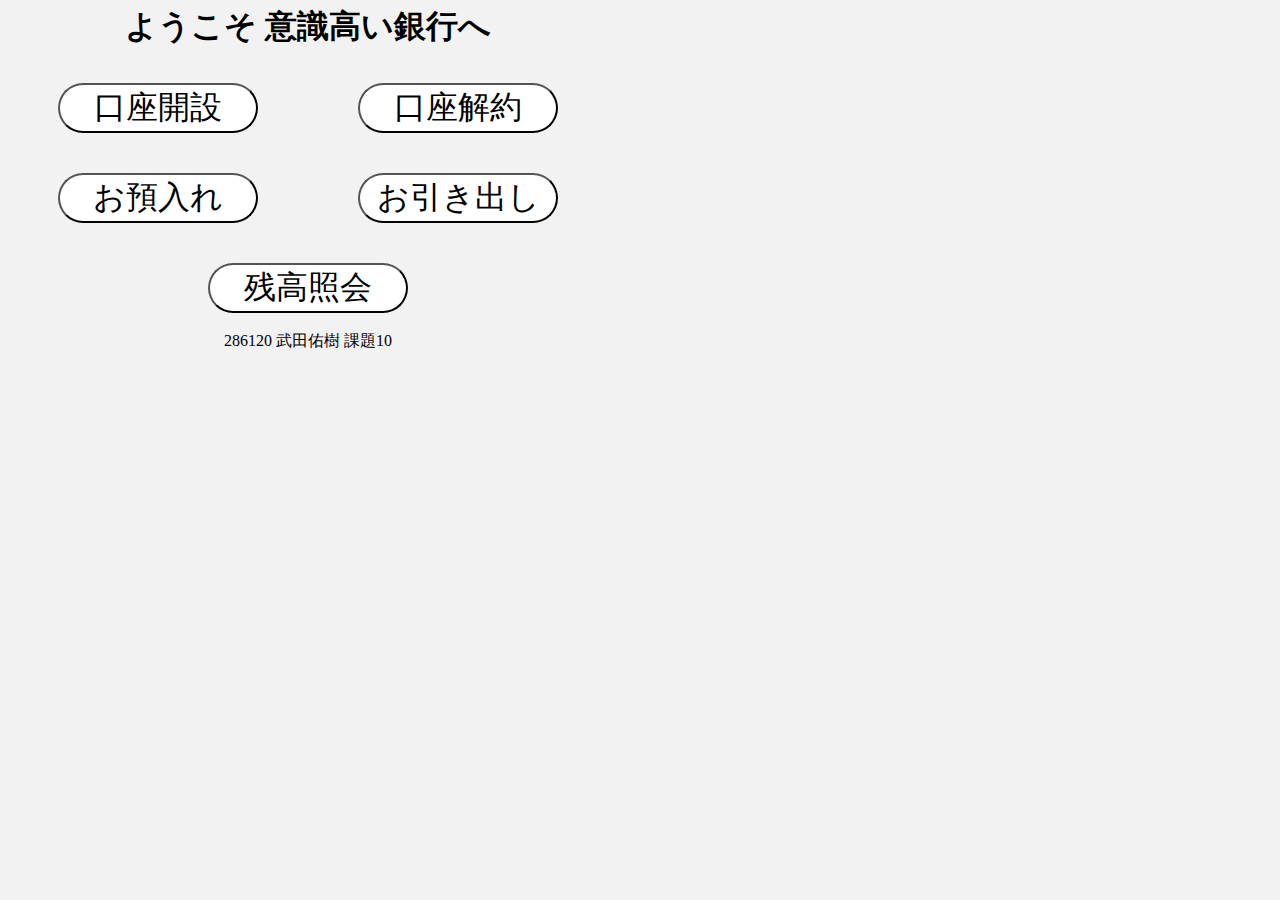
<file: index.html>
<!-- 286120 武田佑樹 課題10 -->

<!DOCTYPE>
<html>
  <head>
    <meta charset = "utf-8">
    <title>意識高い銀行</title>
    <link rel='stylesheet' href='css/style.css'>
  </head>

  <body>
    <header>
      <h1>ようこそ 意識高い銀行へ</h1>
    </header>
    
    <div id= "wrapper">

    <nav>
      <ul>
	<li><input type="button" value="口座開設" onClick="location.href='open.html'"></li>
	<li><input type="button" value="口座解約" onClick="location.href='close.html'"></li>
	<li><input type="button" value="お預入れ" onClick="location.href='deposit.html'"></li>
	<li><input type="button" value="お引き出し" onClick="location.href='withdraw.html'"></li>
	<li><input type="button" value="残高照会" onClick="location.href='balance.html'"></li>
      </ul>
    </nav>

    </div>

    <center>286120 武田佑樹 課題10</center>
  </body>
</html>
</file>
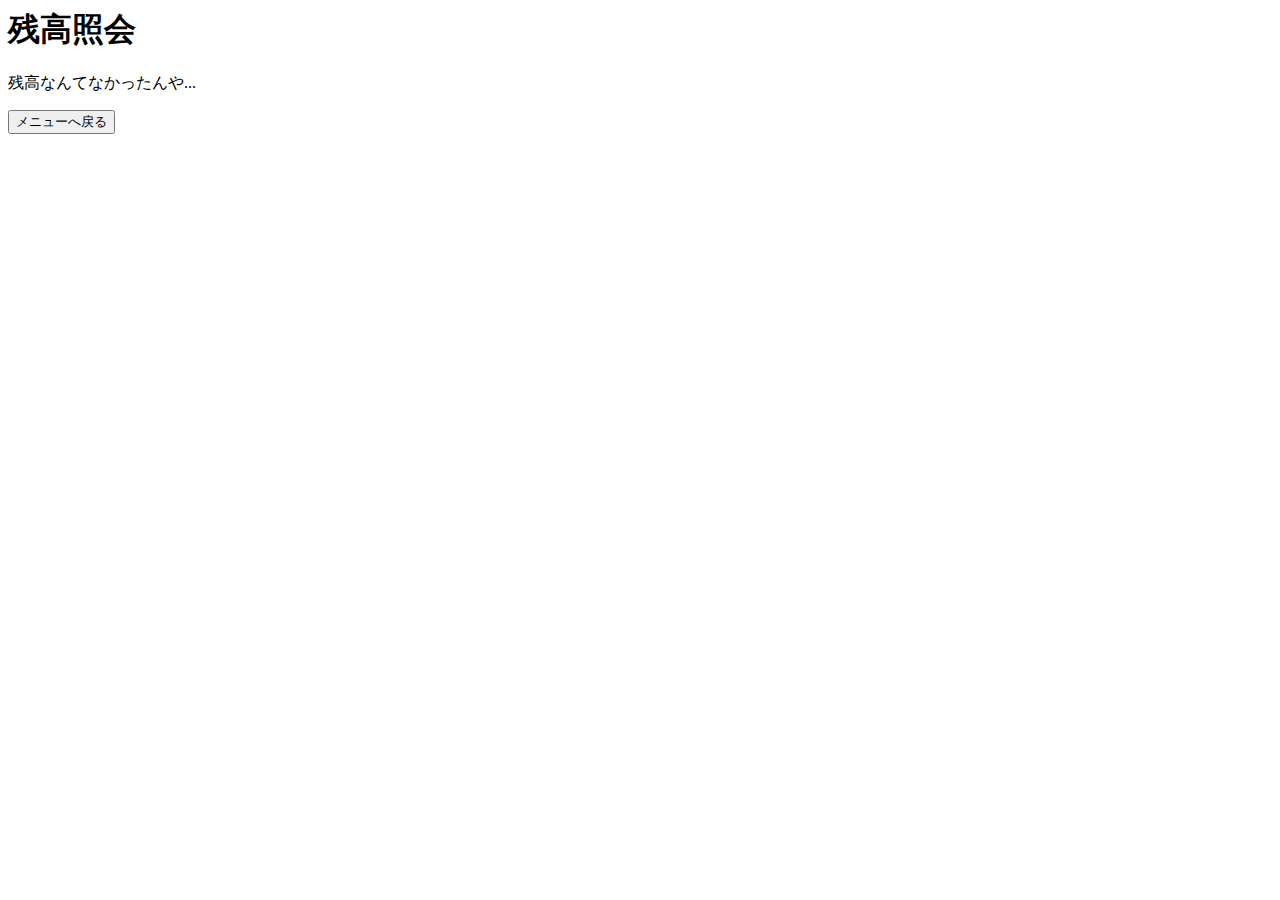
<file: balance-success.html>
<!-- 286120 武田佑樹 課題8 -->

<!DOCTYPE>
<html>
  <head>
    <meta charset = "utf-8">
    <title>意識高い銀行</title>
  </head>
  <body>
    <h1>残高照会</h1>
    <p>残高なんてなかったんや...</p>
    <input type="button" value="メニューへ戻る" onClick="location.href='index.html'">    
  </body>
</html>
</file>
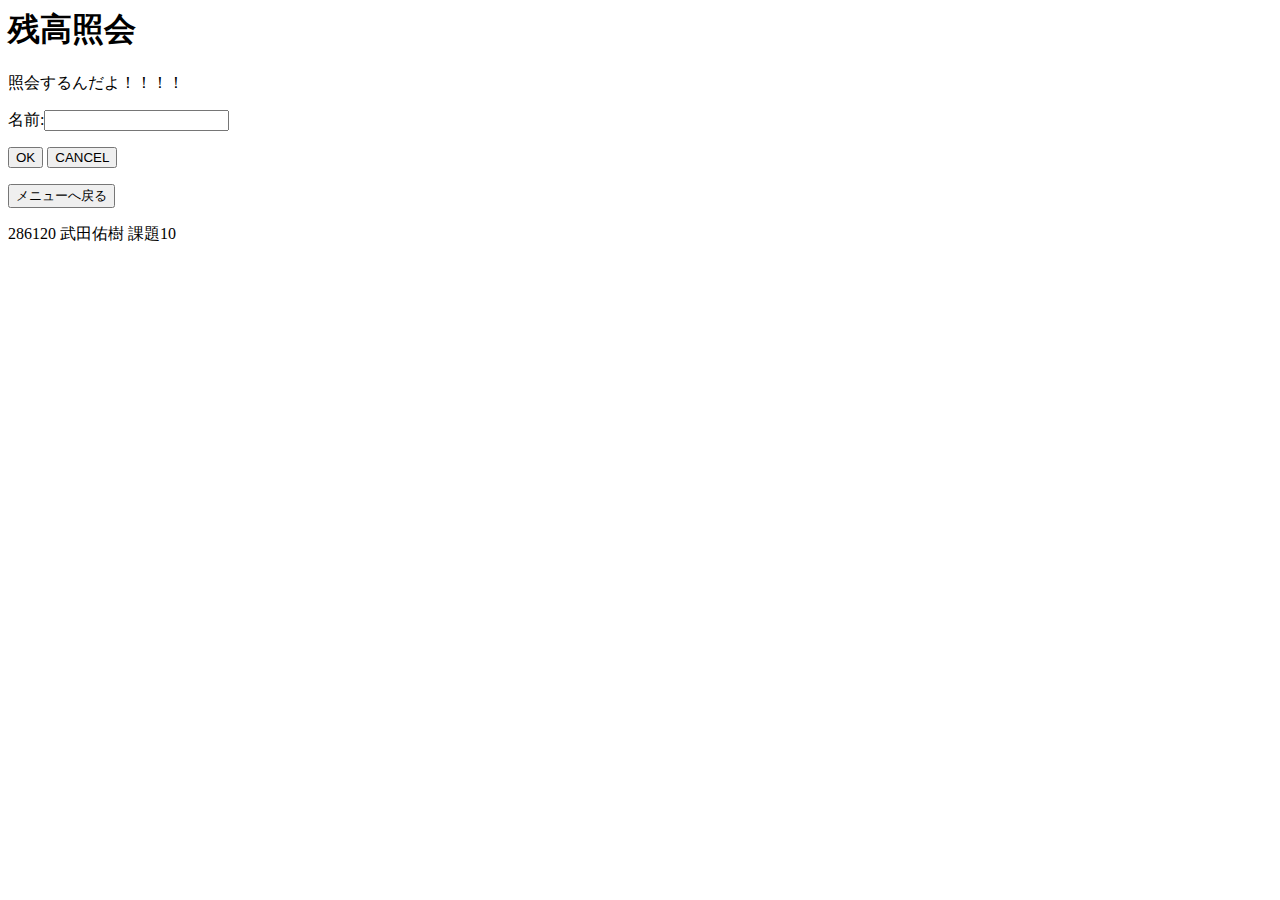
<file: balance.html>
<!-- 286120 武田佑樹 課題10 -->

<!DOCTYPE>
<html>
  <head>
    <meta charset = "utf-8">
    <title>意識高い銀行</title>
  </head>
  <body>
    <h1>残高照会</h1>
    <p>照会するんだよ！！！！</p>
    <form action="bank" method="GET">
      <p>名前:<input type="text" name="name"></p>
      <input type="submit" value="OK">
      <input type="reset" value="CANCEL">
      <input type="hidden" name="command" value="balance">
    </form>
    <input type="button" value="メニューへ戻る" onClick="location.href='index.html'">    
    <p>286120 武田佑樹 課題10</p>
  </body>
</html>
</file>
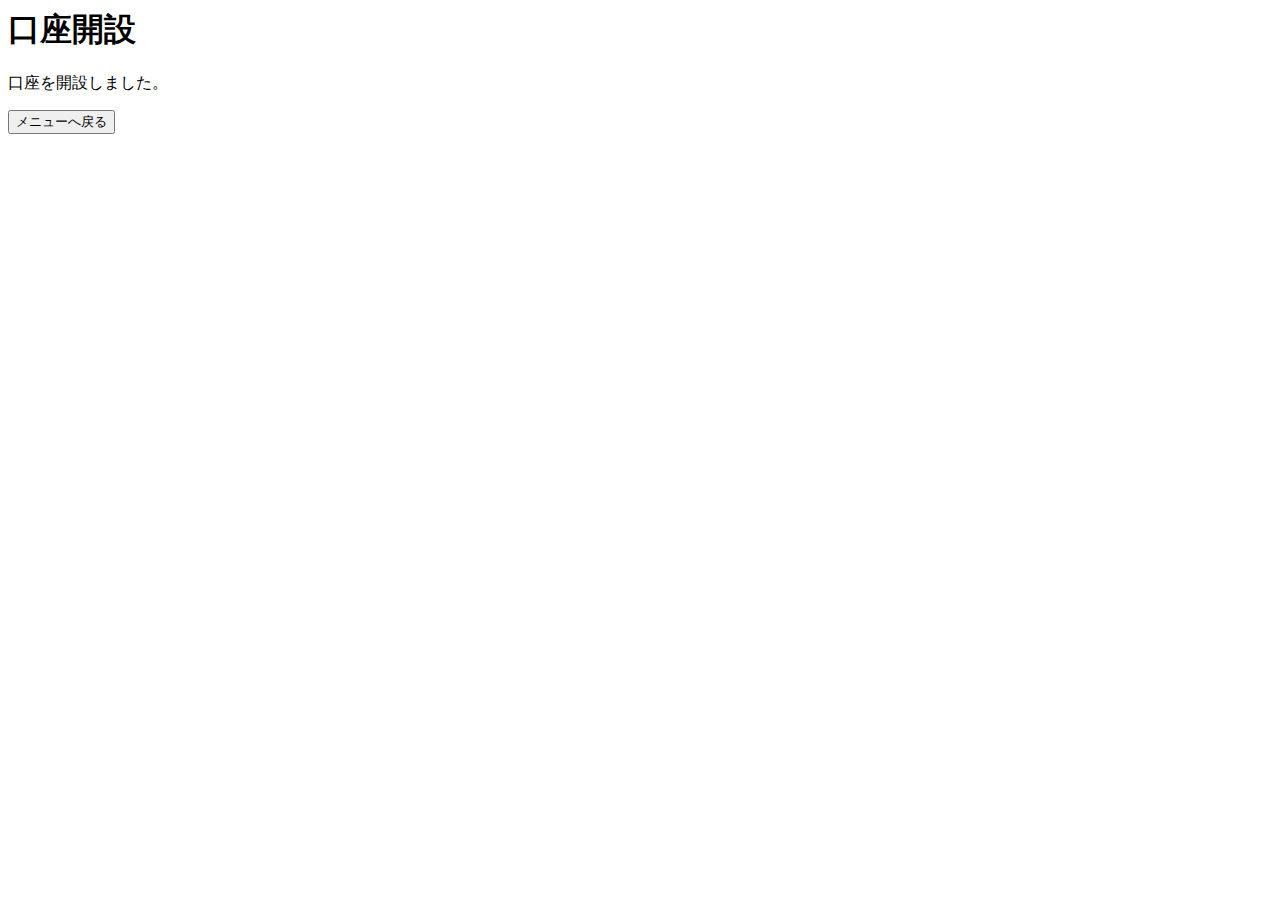
<file: base.html>
<!DOCTYPE>
<html>
  <head>
    <meta charset = "utf-8">
    <title>意識高い銀行</title>
  </head>
  <body>
    <h1>口座開設</h1>
    <p>口座を開設しました。</p>
    <input type="button" value="メニューへ戻る" onClick="location.href='index.html'">    
  </body>
</html>
</file>
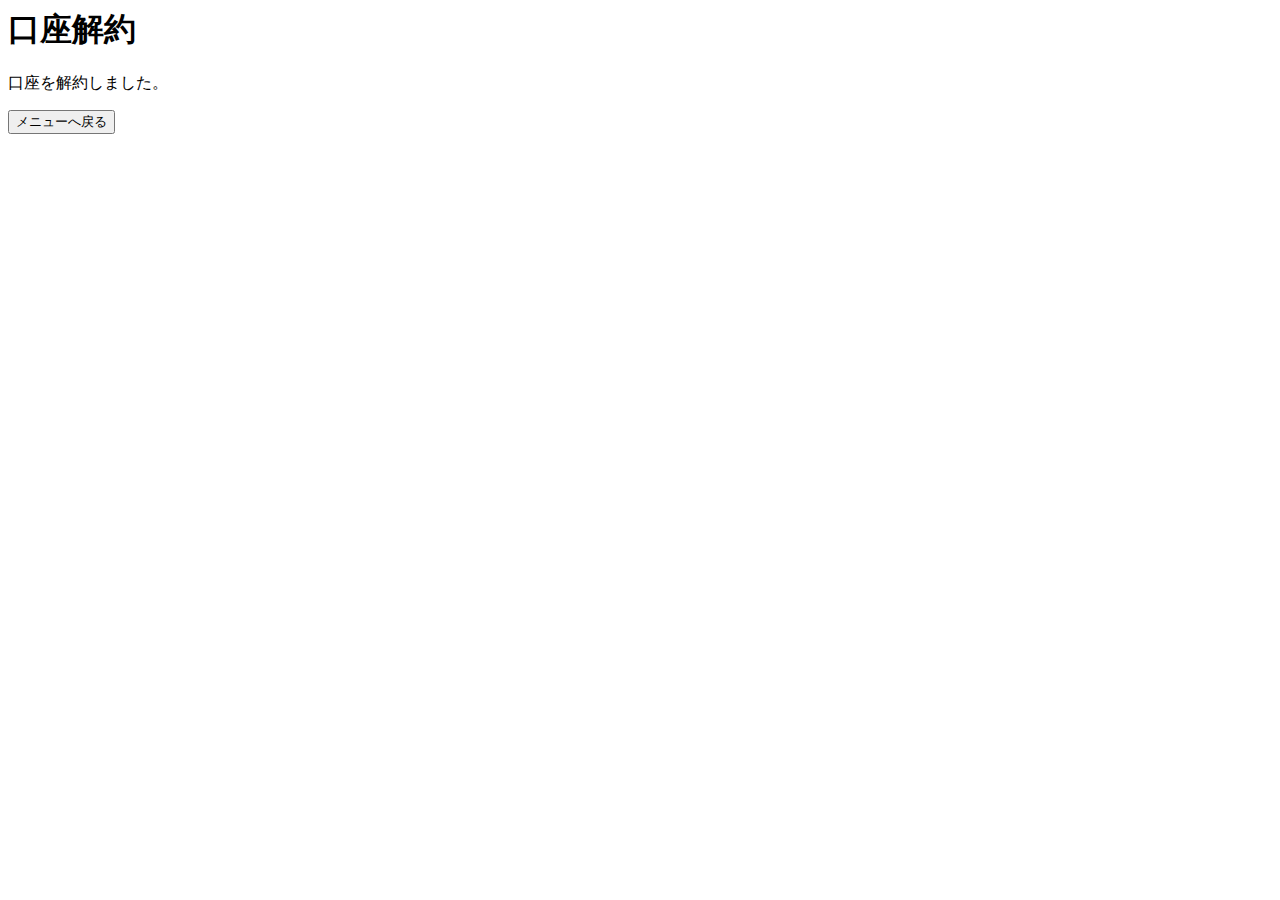
<file: close-success.html>
<!-- 286120 武田佑樹 課題8 -->

<!DOCTYPE>
<html>
  <head>
    <meta charset = "utf-8">
    <title>意識高い銀行</title>
  </head>
  <body>
    <h1>口座解約</h1>
    <p>口座を解約しました。</p>
    <input type="button" value="メニューへ戻る" onClick="location.href='index.html'">    
  </body>
</html>
</file>
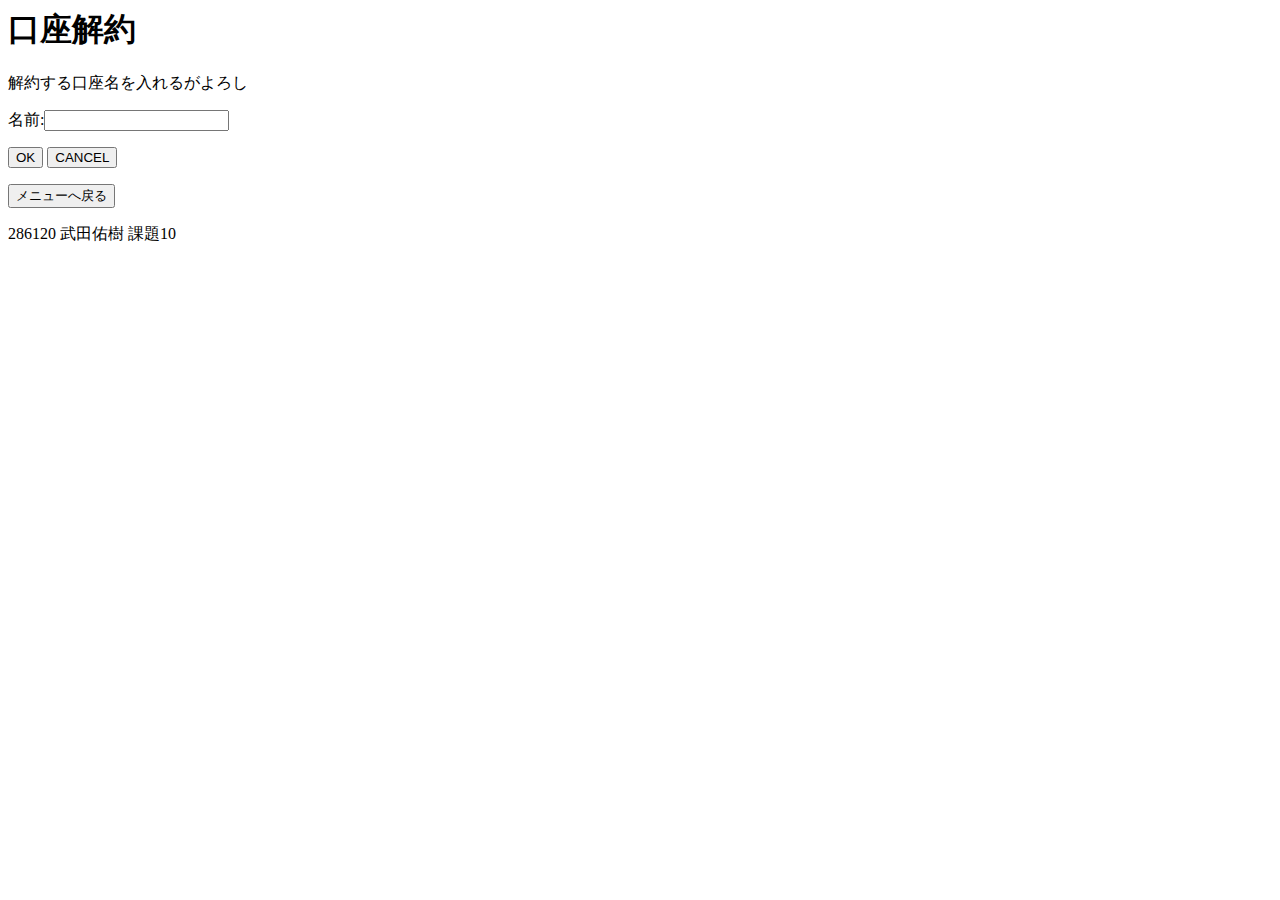
<file: close.html>
<!-- 286120 武田佑樹 課題10 -->

<!DOCTYPE>
<html>
  <head>
    <meta charset = "utf-8">
    <title>意識高い銀行</title>
  </head>
  <body>
    <h1>口座解約</h1>
    <p>解約する口座名を入れるがよろし</p>
    <form action="bank" method="GET">
      <p>名前:<input type="text" name="name"></p>
      <input type="submit" value="OK">
      <input type="reset" value="CANCEL">
      <input type="hidden" name="command" value="close">
    </form>
    <input type="button" value="メニューへ戻る" onClick="location.href='index.html'">    
    <p>286120 武田佑樹 課題10</p>
  </body>
</html>
</file>
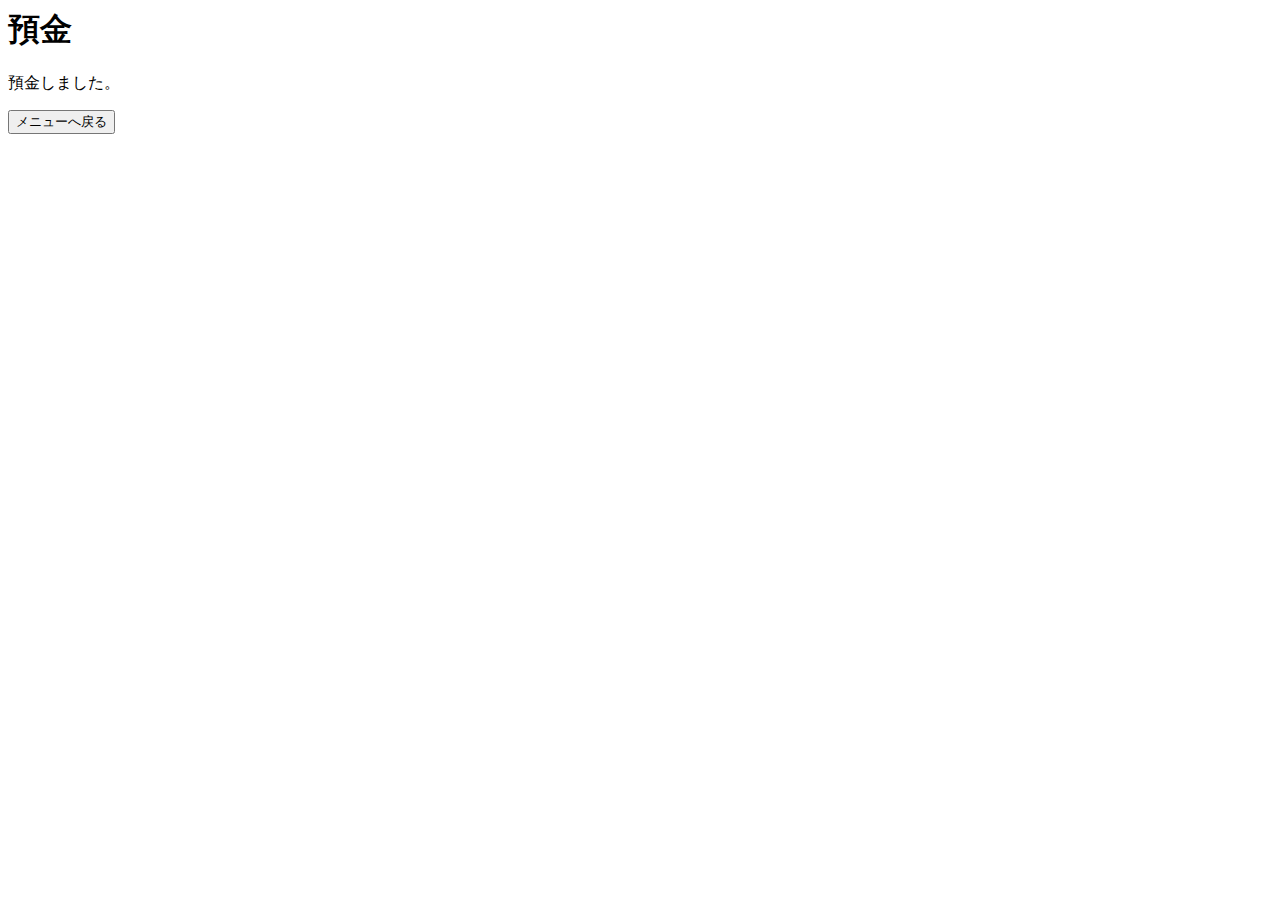
<file: deposit-success.html>
<!-- 286120 武田佑樹 課題8 -->

<!DOCTYPE>
<html>
  <head>
    <meta charset = "utf-8">
    <title>意識高い銀行</title>
  </head>
  <body>
    <h1>預金</h1>
    <p>預金しました。</p>
    <input type="button" value="メニューへ戻る" onClick="location.href='index.html'">    
  </body>
</html>
</file>
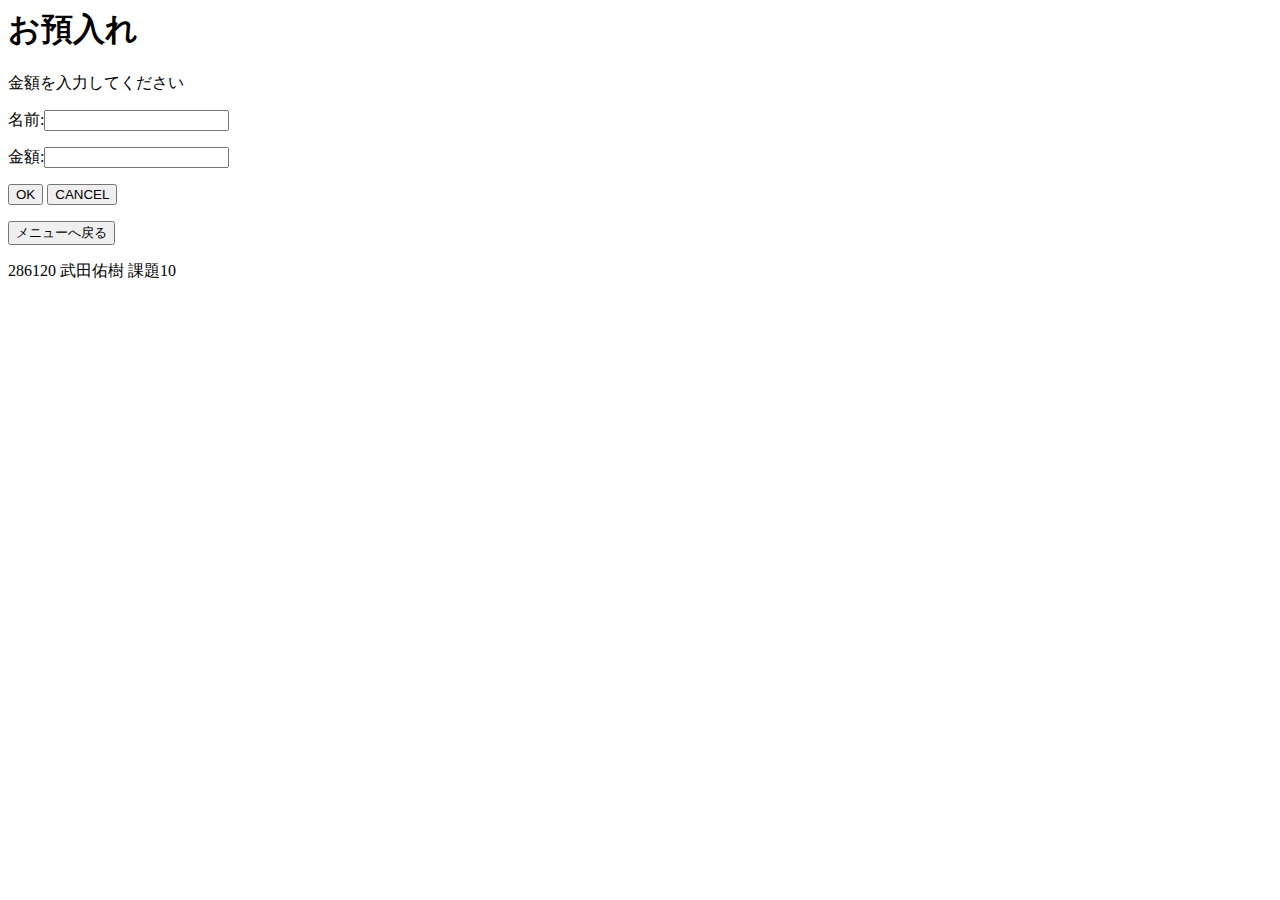
<file: deposit.html>
<!-- 286120 武田佑樹 課題10 -->

<!DOCTYPE>
<html>
  <head>
    <meta charset = "utf-8">
    <title>意識高い銀行</title>
  </head>
  <body>
    <h1>お預入れ</h1>
    <p>金額を入力してください</p>
    <form action="bank" method="GET">
      <p>名前:<input type="text" name="name"></p>
      <p>金額:<input tupe="text" name="amount"></p>
      <input type="submit" value="OK">
      <input type="reset" value="CANCEL">
      <input type="hidden" name="command" value="deposit">
    </form>
    <input type="button" value="メニューへ戻る" onClick="location.href='index.html'">
    <p>286120 武田佑樹 課題10</p>
  </body>
</html>
</file>
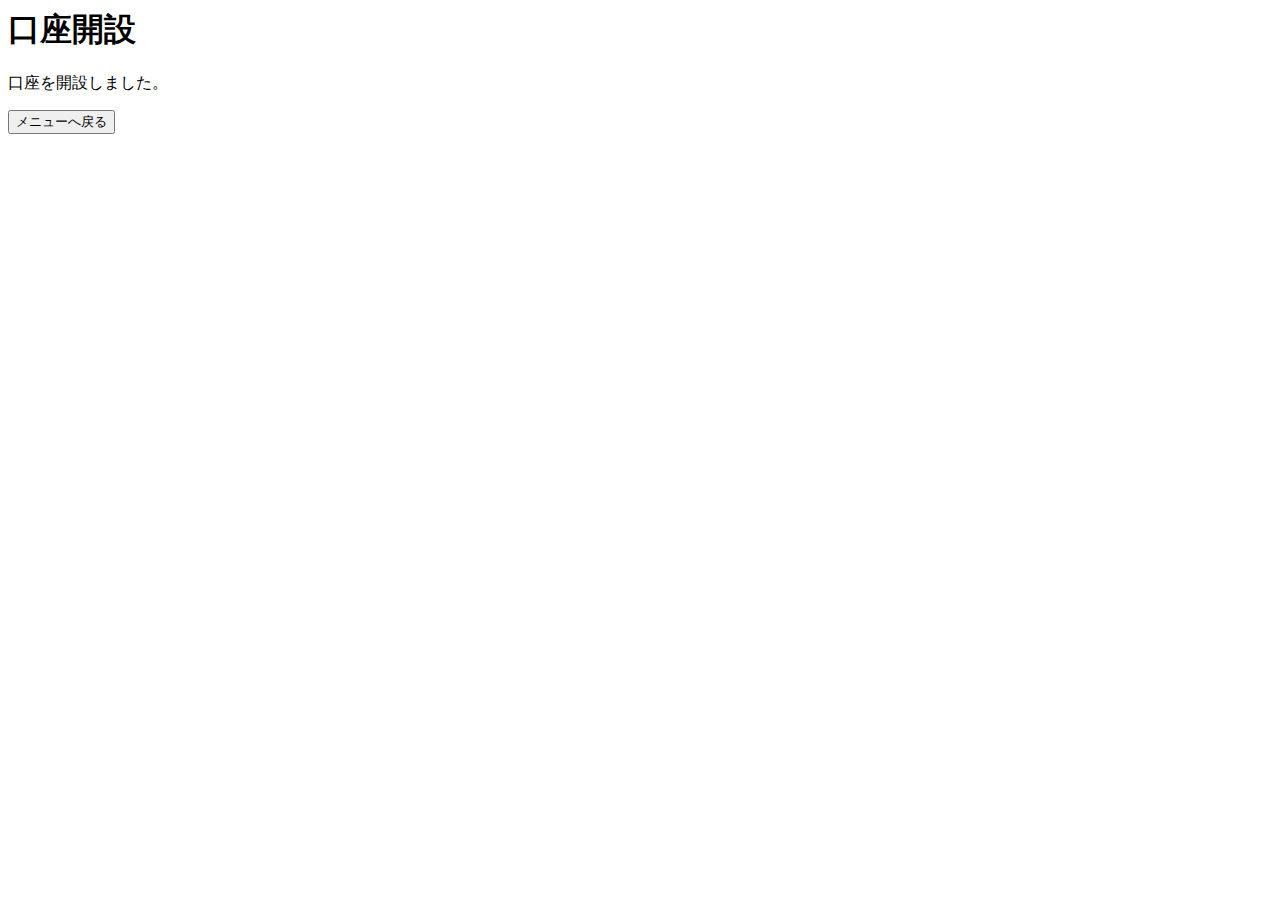
<file: open-success.html>
<!-- 286120 武田佑樹 課題8 -->

<!DOCTYPE>
<html>
  <head>
    <meta charset = "utf-8">
    <title>意識高い銀行</title>
  </head>
  <body>
    <h1>口座開設</h1>
    <p>口座を開設しました。</p>
    <input type="button" value="メニューへ戻る" onClick="location.href='index.html'">    
  </body>
</html>
</file>
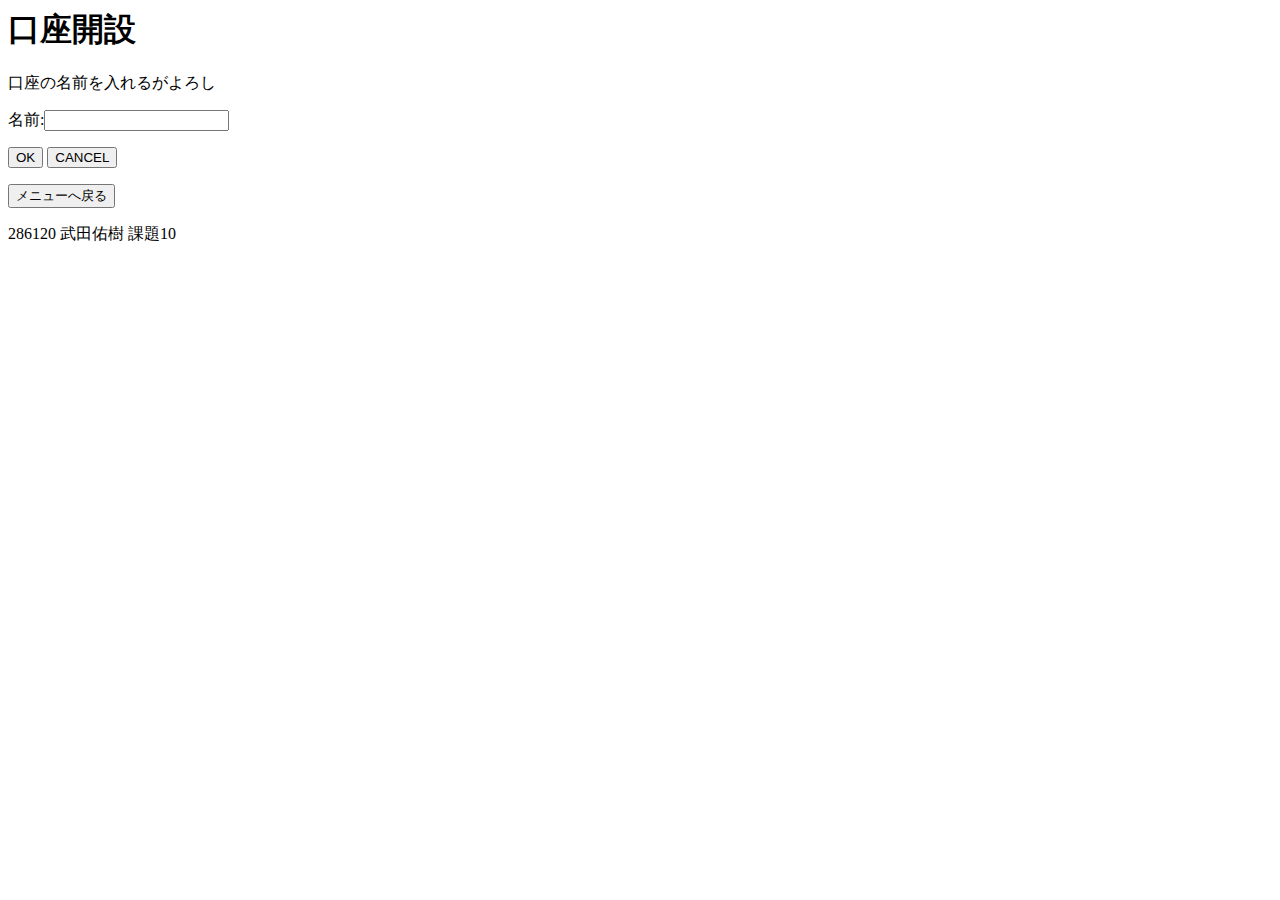
<file: open.html>
<!-- 286120 武田佑樹 課題10 -->

<!DOCTYPE>
<html>
  <head>
    <meta charset = "utf-8">
    <title>意識高い銀行</title>
  </head>
  <body>
    <h1>口座開設</h1>
    <p>口座の名前を入れるがよろし</p>
    <form action="bank" method="GET">
      <p>名前:<input type="text" name="name"></p>
      <input type="submit" value="OK">
      <input type="reset" value="CANCEL">
      <input type="hidden" name="command" value="open">
    </form>
    <input type="button" value="メニューへ戻る" onClick="location.href='index.html'">
    <p>286120 武田佑樹 課題10</p>
  </body>
</html>
</file>
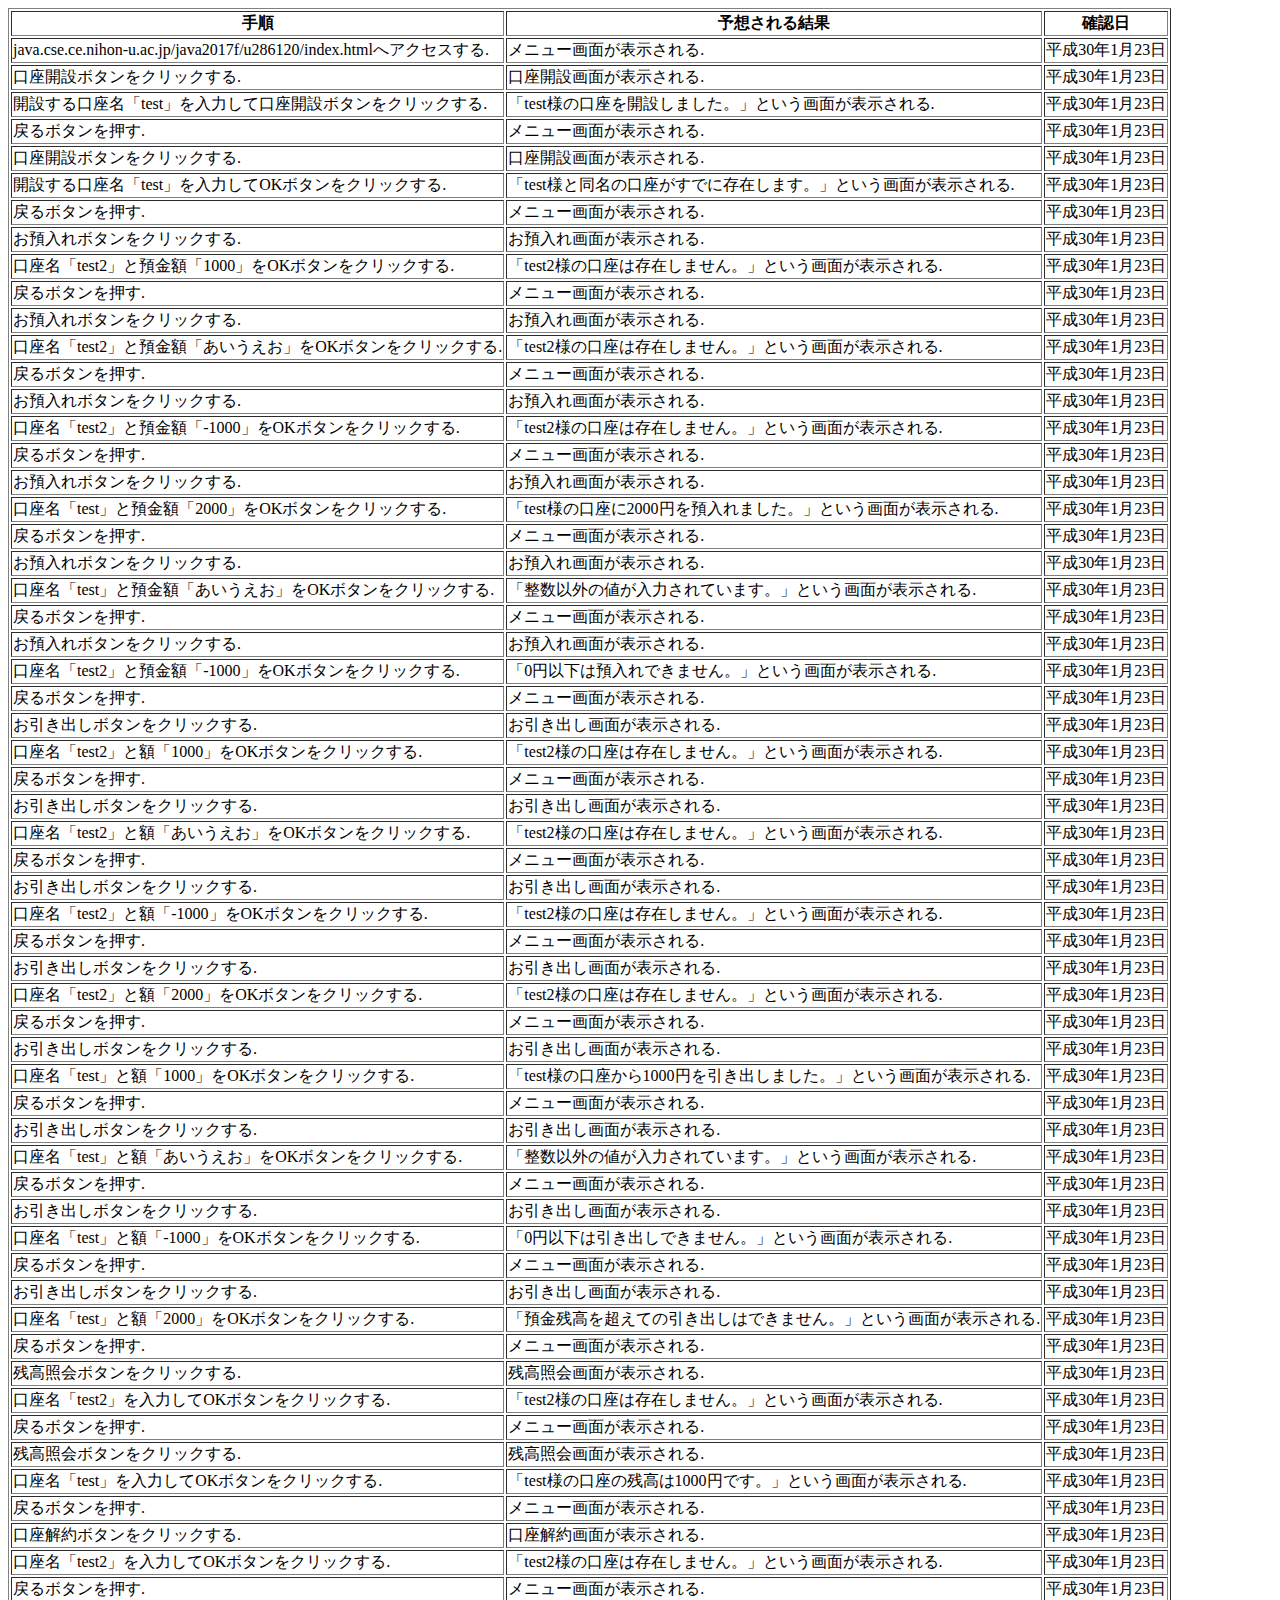
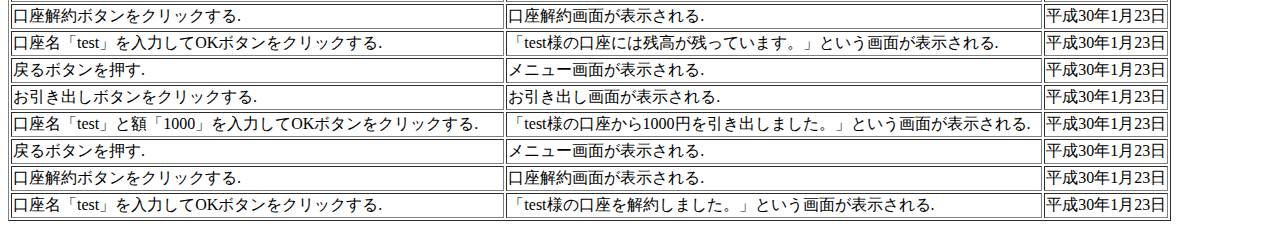
<file: procedure.html>
<!DOCTYPE>
<html>
  <head>
    <title>テスト手順書</title>
    <meta charset = "utf-8">
  </head>
  <body>
    <table border>
      <tr>
	<th>手順</th>
	<th>予想される結果</th>
	<th>確認日</th>
      </tr>
      <tr>
	<td>java.cse.ce.nihon-u.ac.jp/java2017f/u286120/index.htmlへアクセスする.</td>
	<td>メニュー画面が表示される.</td>
	<td>平成30年1月23日</td>
      </tr>
      <tr>
	<td>口座開設ボタンをクリックする.</td>
	<td>口座開設画面が表示される.</td>
	<td>平成30年1月23日</td>
      </tr>
      <tr>
	<td>開設する口座名「test」を入力して口座開設ボタンをクリックする.</td>
	<td>「test様の口座を開設しました。」という画面が表示される.</td>
	<td>平成30年1月23日</td>
      </tr>
      <tr>
	<td>戻るボタンを押す.</td>
	<td>メニュー画面が表示される.</td>
	<td>平成30年1月23日</td>
      </tr>
      <tr>
	<td>口座開設ボタンをクリックする.</td>
	<td>口座開設画面が表示される.</td>
	<td>平成30年1月23日</td>
      </tr>
      <tr>
	<td>開設する口座名「test」を入力してOKボタンをクリックする.</td>
	<td>「test様と同名の口座がすでに存在します。」という画面が表示される.</td>
	<td>平成30年1月23日</td>
      </tr>
      <tr>
	<td>戻るボタンを押す.</td>
	<td>メニュー画面が表示される.</td>
	<td>平成30年1月23日</td>
      </tr>
      
      <tr>
	<td>お預入れボタンをクリックする.</td>
	<td>お預入れ画面が表示される.</td>
	<td>平成30年1月23日</td>
      </tr>
      <tr>
	<td>口座名「test2」と預金額「1000」をOKボタンをクリックする.</td>
	<td>「test2様の口座は存在しません。」という画面が表示される.</td>
	<td>平成30年1月23日</td>
      </tr>
      <tr>
	<td>戻るボタンを押す.</td>
	<td>メニュー画面が表示される.</td>
	<td>平成30年1月23日</td>
      </tr>
      <tr>
	<td>お預入れボタンをクリックする.</td>
	<td>お預入れ画面が表示される.</td>
	<td>平成30年1月23日</td>
      </tr>
      <tr>
	<td>口座名「test2」と預金額「あいうえお」をOKボタンをクリックする.</td>
	<td>「test2様の口座は存在しません。」という画面が表示される.</td>
	<td>平成30年1月23日</td>
      </tr>
      <tr>
	<td>戻るボタンを押す.</td>
	<td>メニュー画面が表示される.</td>
	<td>平成30年1月23日</td>
      </tr>
      <tr>
	<td>お預入れボタンをクリックする.</td>
	<td>お預入れ画面が表示される.</td>
	<td>平成30年1月23日</td>
      </tr>
      <tr>
	<td>口座名「test2」と預金額「-1000」をOKボタンをクリックする.</td>
	<td>「test2様の口座は存在しません。」という画面が表示される.</td>
	<td>平成30年1月23日</td>
      </tr>
      <tr>
	<td>戻るボタンを押す.</td>
	<td>メニュー画面が表示される.</td>
	<td>平成30年1月23日</td>
      </tr>
      <tr>
	<td>お預入れボタンをクリックする.</td>
	<td>お預入れ画面が表示される.</td>
	<td>平成30年1月23日</td>
      </tr>
      <tr>
	<td>口座名「test」と預金額「2000」をOKボタンをクリックする.</td>
	<td>「test様の口座に2000円を預入れました。」という画面が表示される.</td>
	<td>平成30年1月23日</td>
      </tr>
      <tr>
	<td>戻るボタンを押す.</td>
	<td>メニュー画面が表示される.</td>
	<td>平成30年1月23日</td>
      </tr>
      <tr>
	<td>お預入れボタンをクリックする.</td>
	<td>お預入れ画面が表示される.</td>
	<td>平成30年1月23日</td>
      </tr>
      <tr>
	<td>口座名「test」と預金額「あいうえお」をOKボタンをクリックする.</td>
	<td>「整数以外の値が入力されています。」という画面が表示される.</td>
	<td>平成30年1月23日</td>
      </tr>
      <tr>
	<td>戻るボタンを押す.</td>
	<td>メニュー画面が表示される.</td>
	<td>平成30年1月23日</td>
      </tr>
      <tr>
	<td>お預入れボタンをクリックする.</td>
	<td>お預入れ画面が表示される.</td>
	<td>平成30年1月23日</td>
      </tr>
      <tr>
	<td>口座名「test2」と預金額「-1000」をOKボタンをクリックする.</td>
	<td>「0円以下は預入れできません。」という画面が表示される.</td>
	<td>平成30年1月23日</td>
      </tr>
      <tr>
	<td>戻るボタンを押す.</td>
	<td>メニュー画面が表示される.</td>
	<td>平成30年1月23日</td>
      </tr>
      
      <tr>
	<td>お引き出しボタンをクリックする.</td>
	<td>お引き出し画面が表示される.</td>
	<td>平成30年1月23日</td>
      </tr>
      <tr>
	<td>口座名「test2」と額「1000」をOKボタンをクリックする.</td>
	<td>「test2様の口座は存在しません。」という画面が表示される.</td>
	<td>平成30年1月23日</td>
      </tr>
      <tr>
	<td>戻るボタンを押す.</td>
	<td>メニュー画面が表示される.</td>
	<td>平成30年1月23日</td>
      </tr>
      <tr>
	<td>お引き出しボタンをクリックする.</td>
	<td>お引き出し画面が表示される.</td>
	<td>平成30年1月23日</td>
      </tr>
      <tr>
	<td>口座名「test2」と額「あいうえお」をOKボタンをクリックする.</td>
	<td>「test2様の口座は存在しません。」という画面が表示される.</td>
	<td>平成30年1月23日</td>
      </tr>
      <tr>
	<td>戻るボタンを押す.</td>
	<td>メニュー画面が表示される.</td>
	<td>平成30年1月23日</td>
      </tr>
      <tr>
	<td>お引き出しボタンをクリックする.</td>
	<td>お引き出し画面が表示される.</td>
	<td>平成30年1月23日</td>
      </tr>
      <tr>
	<td>口座名「test2」と額「-1000」をOKボタンをクリックする.</td>
	<td>「test2様の口座は存在しません。」という画面が表示される.</td>
	<td>平成30年1月23日</td>
      </tr>
      <tr>
	<td>戻るボタンを押す.</td>
	<td>メニュー画面が表示される.</td>
	<td>平成30年1月23日</td>
      </tr>
      <tr>
	<td>お引き出しボタンをクリックする.</td>
	<td>お引き出し画面が表示される.</td>
	<td>平成30年1月23日</td>
      </tr>
      <tr>
	<td>口座名「test2」と額「2000」をOKボタンをクリックする.</td>
	<td>「test2様の口座は存在しません。」という画面が表示される.</td>
	<td>平成30年1月23日</td>
      </tr>
      <tr>
	<td>戻るボタンを押す.</td>
	<td>メニュー画面が表示される.</td>
	<td>平成30年1月23日</td>
      </tr>
      <tr>
	<td>お引き出しボタンをクリックする.</td>
	<td>お引き出し画面が表示される.</td>
	<td>平成30年1月23日</td>
      </tr>
      <tr>
	<td>口座名「test」と額「1000」をOKボタンをクリックする.</td>
	<td>「test様の口座から1000円を引き出しました。」という画面が表示される.</td>
	<td>平成30年1月23日</td>
      </tr>
      <tr>
	<td>戻るボタンを押す.</td>
	<td>メニュー画面が表示される.</td>
	<td>平成30年1月23日</td>
      </tr>
      <tr>
	<td>お引き出しボタンをクリックする.</td>
	<td>お引き出し画面が表示される.</td>
	<td>平成30年1月23日</td>
      </tr>
      <tr>
	<td>口座名「test」と額「あいうえお」をOKボタンをクリックする.</td>
	<td>「整数以外の値が入力されています。」という画面が表示される.</td>
	<td>平成30年1月23日</td>
      </tr>
      <tr>
	<td>戻るボタンを押す.</td>
	<td>メニュー画面が表示される.</td>
	<td>平成30年1月23日</td>
      </tr>
      <tr>
	<td>お引き出しボタンをクリックする.</td>
	<td>お引き出し画面が表示される.</td>
	<td>平成30年1月23日</td>
      </tr>
      <tr>
	<td>口座名「test」と額「-1000」をOKボタンをクリックする.</td>
	<td>「0円以下は引き出しできません。」という画面が表示される.</td>
	<td>平成30年1月23日</td>
      </tr>
      <tr>
	<td>戻るボタンを押す.</td>
	<td>メニュー画面が表示される.</td>
	<td>平成30年1月23日</td>
      </tr>
      <tr>
	<td>お引き出しボタンをクリックする.</td>
	<td>お引き出し画面が表示される.</td>
	<td>平成30年1月23日</td>
      </tr>
      <tr>
	<td>口座名「test」と額「2000」をOKボタンをクリックする.</td>
	<td>「預金残高を超えての引き出しはできません。」という画面が表示される.</td>
	<td>平成30年1月23日</td>
      </tr>
      <tr>
	<td>戻るボタンを押す.</td>
	<td>メニュー画面が表示される.</td>
	<td>平成30年1月23日</td>
      </tr>

      <tr>
	<td>残高照会ボタンをクリックする.</td>
	<td>残高照会画面が表示される.</td>
	<td>平成30年1月23日</td>
      </tr>
      <tr>
	<td>口座名「test2」を入力してOKボタンをクリックする.</td>
	<td>「test2様の口座は存在しません。」という画面が表示される.</td>
	<td>平成30年1月23日</td>
      </tr>
      <tr>
	<td>戻るボタンを押す.</td>
	<td>メニュー画面が表示される.</td>
	<td>平成30年1月23日</td>
      </tr>
      <tr>
	<td>残高照会ボタンをクリックする.</td>
	<td>残高照会画面が表示される.</td>
	<td>平成30年1月23日</td>
      </tr>
      <tr>
	<td>口座名「test」を入力してOKボタンをクリックする.</td>
	<td>「test様の口座の残高は1000円です。」という画面が表示される.</td>
	<td>平成30年1月23日</td>
      </tr>
      <tr>
	<td>戻るボタンを押す.</td>
	<td>メニュー画面が表示される.</td>
	<td>平成30年1月23日</td>
      </tr>

      <tr>
	<td>口座解約ボタンをクリックする.</td>
	<td>口座解約画面が表示される.</td>
	<td>平成30年1月23日</td>
      </tr>
      <tr>
	<td>口座名「test2」を入力してOKボタンをクリックする.</td>
	<td>「test2様の口座は存在しません。」という画面が表示される.</td>
	<td>平成30年1月23日</td>
      </tr>
      <tr>
	<td>戻るボタンを押す.</td>
	<td>メニュー画面が表示される.</td>
	<td>平成30年1月23日</td>
      </tr>
      <tr>
	<td>口座解約ボタンをクリックする.</td>
	<td>口座解約画面が表示される.</td>
	<td>平成30年1月23日</td>
      </tr>
      <tr>
	<td>口座名「test」を入力してOKボタンをクリックする.</td>
	<td>「test様の口座には残高が残っています。」という画面が表示される.</td>
	<td>平成30年1月23日</td>
      </tr>
      <tr>
	<td>戻るボタンを押す.</td>
	<td>メニュー画面が表示される.</td>
	<td>平成30年1月23日</td>
      </tr>
      <tr>
	<td>お引き出しボタンをクリックする.</td>
	<td>お引き出し画面が表示される.</td>
	<td>平成30年1月23日</td>
      </tr>
      <tr>
	<td>口座名「test」と額「1000」を入力してOKボタンをクリックする.</td>
	<td>「test様の口座から1000円を引き出しました。」という画面が表示される.</td>
	<td>平成30年1月23日</td>
      </tr>
      <tr>
	<td>戻るボタンを押す.</td>
	<td>メニュー画面が表示される.</td>
	<td>平成30年1月23日</td>
      </tr>
      <tr>
	<td>口座解約ボタンをクリックする.</td>
	<td>口座解約画面が表示される.</td>
	<td>平成30年1月23日</td>
      </tr>
      <tr>
	<td>口座名「test」を入力してOKボタンをクリックする.</td>
	<td>「test様の口座を解約しました。」という画面が表示される.</td>
	<td>平成30年1月23日</td>
      </tr>      
    </table>
  </body>
</html>
</file>
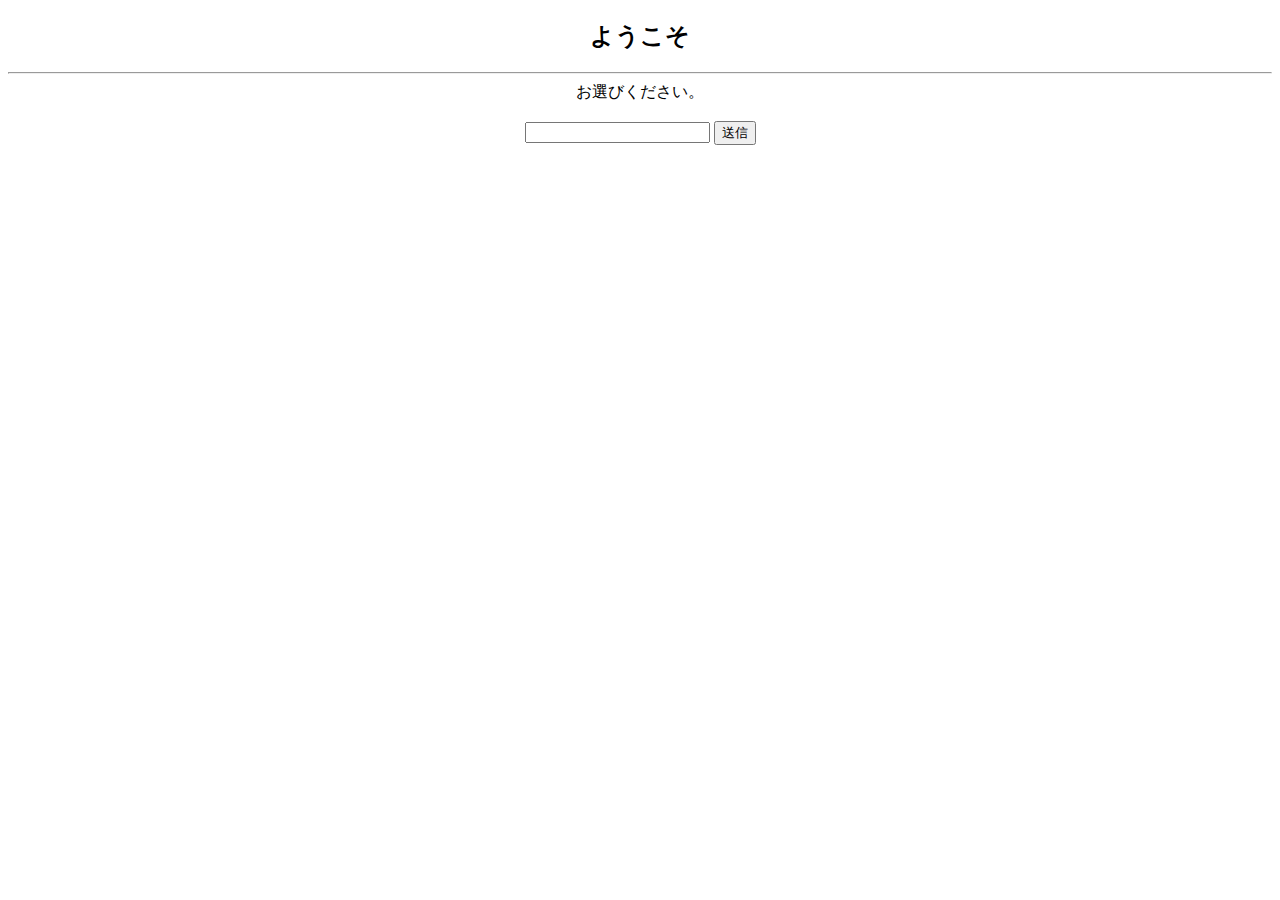
<file: Sample2.html>
<!DOCTYPE html>
<html>
  <head>
    <meta charset="utf-8">
    <title>サンプル</title>
  </head>
  <body>
    <div style="text-align: center;">
      <h2>ようこそ</h2>
      <hr/>
      お選びください。<br/>
      <br/>
      <form action="http://java.cse.ce.nihon-u.ac.jp/java2017f/u286120/carshop" method="GET">
	<input type="text" name="cars"/>
	<input type="submit" value="送信"/>
      </form>
    </div>
  </body>
</html>
</file>
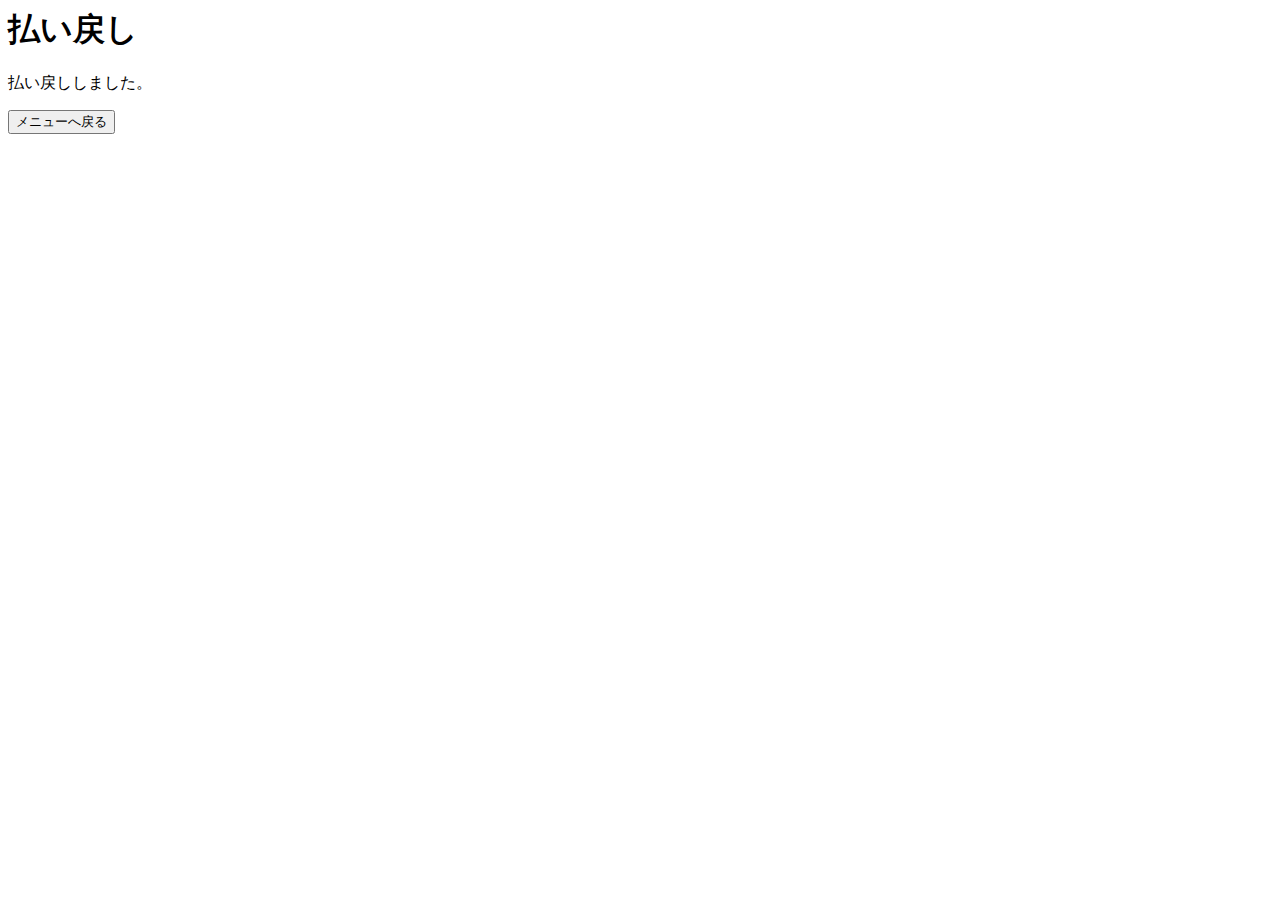
<file: withdraw-success.html>
<!-- 286120 武田佑樹 課題8 -->

<!DOCTYPE>
<html>
  <head>
    <meta charset = "utf-8">
    <title>意識高い銀行</title>
  </head>
  <body>
    <h1>払い戻し</h1>
    <p>払い戻ししました。</p>
    <input type="button" value="メニューへ戻る" onClick="location.href='index.html'">    
  </body>
</html>
</file>
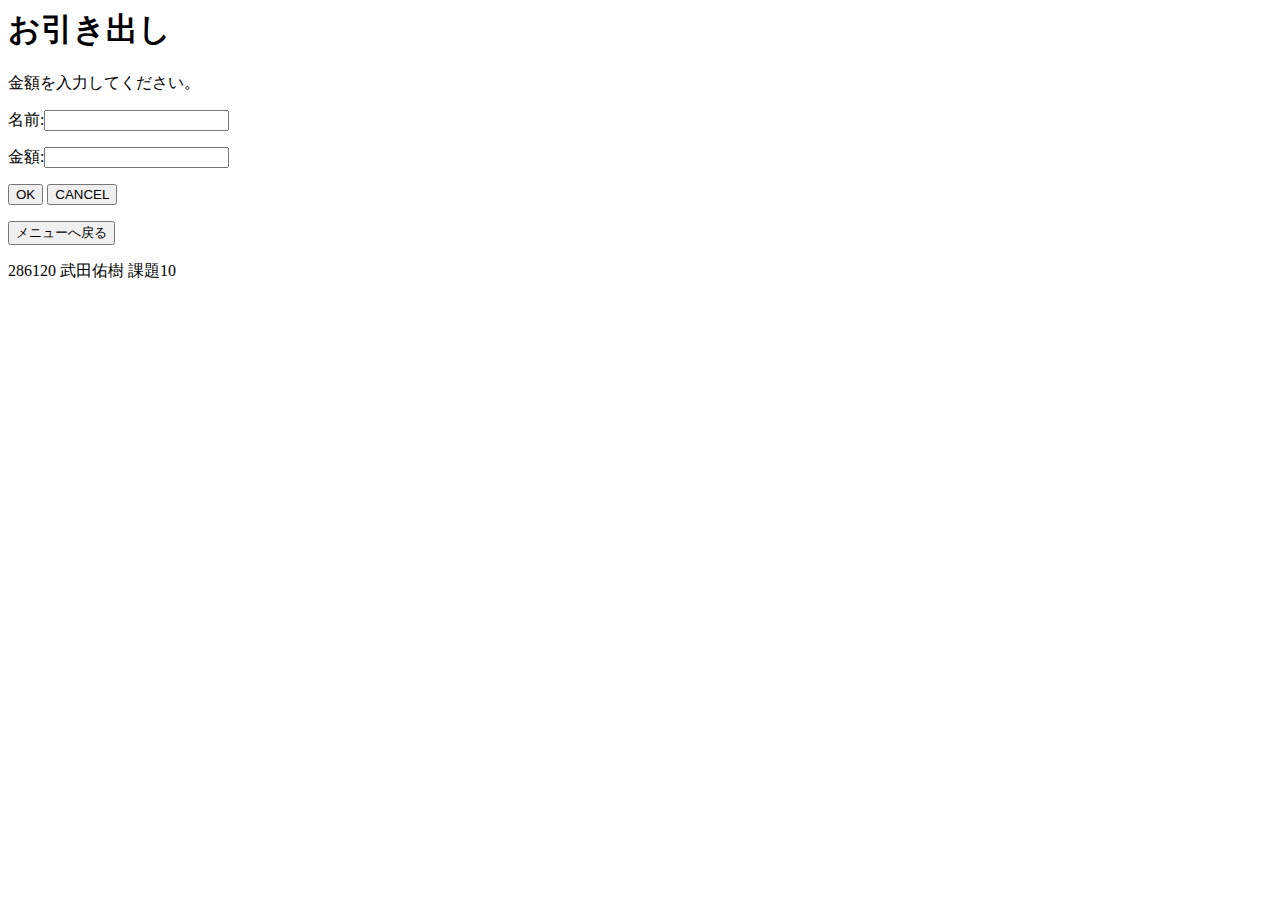
<file: withdraw.html>
<!-- 286120 武田佑樹 課題10 -->

<!DOCTYPE>
<html>
  <head>
    <meta charset = "utf-8">
    <title>意識高い銀行</title>
  </head>
  <body>
    <h1>お引き出し</h1>
    <p>金額を入力してください。</p>
    <form action="bank" method="GET">
      <p>名前:<input type="text" name="name"></p>
      <p>金額:<input tupe="text" name="amount"></p>
      <input type="submit" value="OK">
      <input type="reset" value="CANCEL">
      <input type="hidden" name="command" value="withdraw">
    </form>
    <input type="button" value="メニューへ戻る" onClick="location.href='index.html'">    
    <p>286120 武田佑樹 課題10</p>
  </body>
</html>
</file>
<file: css/style.css>
@charset "UTF-8"

/* ----- Reset ----- */
html, body, div, span, applet, object, iframe,
h1, h2, h3, h4, h5, h6, p, blockquote, pre,
a, abbr, acronym, address, big, cite, code,
del, dfn, em, font, img, ins, kbd, q, s, samp,
small, strike, strong, sub, sup, tt, var,
b, u, i, center,
dl, dt, dd, ol, ul, li,
fieldset, form, label, legend,
table, caption, tbody, tfoot, thead, tr, th, td {
    margin: 0;
    padding: 0;
    border: 0;
    outline: 0;
    font-size: 100%;
    vertical-align: baseline;
    background: transparent;
}
body {
    line-height: 1;
}
ol, ul {
    list-style: none;
}
blockquote, q {
    quotes: none;
}
blockquote:before, blockquote:after,
q:before, q:after {
    content: '';
    content: none;
}

/* remember to define focus styles! */
:focus {
    outline: 0;
}

/* remember to highlight inserts somehow! */
ins {
    text-decoration: none;
}
del {
    text-decoration: line-through;
}

/* tables still need 'cellspacing=&quot;0&quot;' in the markup */
table {
    border-collapse: collapse;
    border-spacing: 0;
}
/* ------ /Reset ----- */

/* ----- 全体 ----- */
body {
    width: 600px;
    height: 400px;
    background-color: rgb(242, 242, 242);
}
/* ----- /全体 ----- */

/* ----- ヘッダー ----- */
header {
    width: 100%;
    margin: 10px auto 20px auto;
    text-align: center;
}
/* ----- /ヘッダー ----- */

/* ----- ナビゲーション ----- */
#wrapper {
    width: 100%;
    margin: 0 auto;
}

nav ul{
    margin: 0;
    padding: 0;
    overflow: hidden;
}

nav ul li {
    width: 50%;
    margin: 0;
    padding: 20px 0;
    box-sizing: border-box;
    float: left;
    text-align: center;
}

nav ul li:last-child {
    width: 100%;
}

nav ul li input {
    width: 200px;
    font-size: 2em;
    border-radius: 30px;
    background-color: #FFFFFF;
}
/* ----- /ナビゲーション ----- */
</file>
